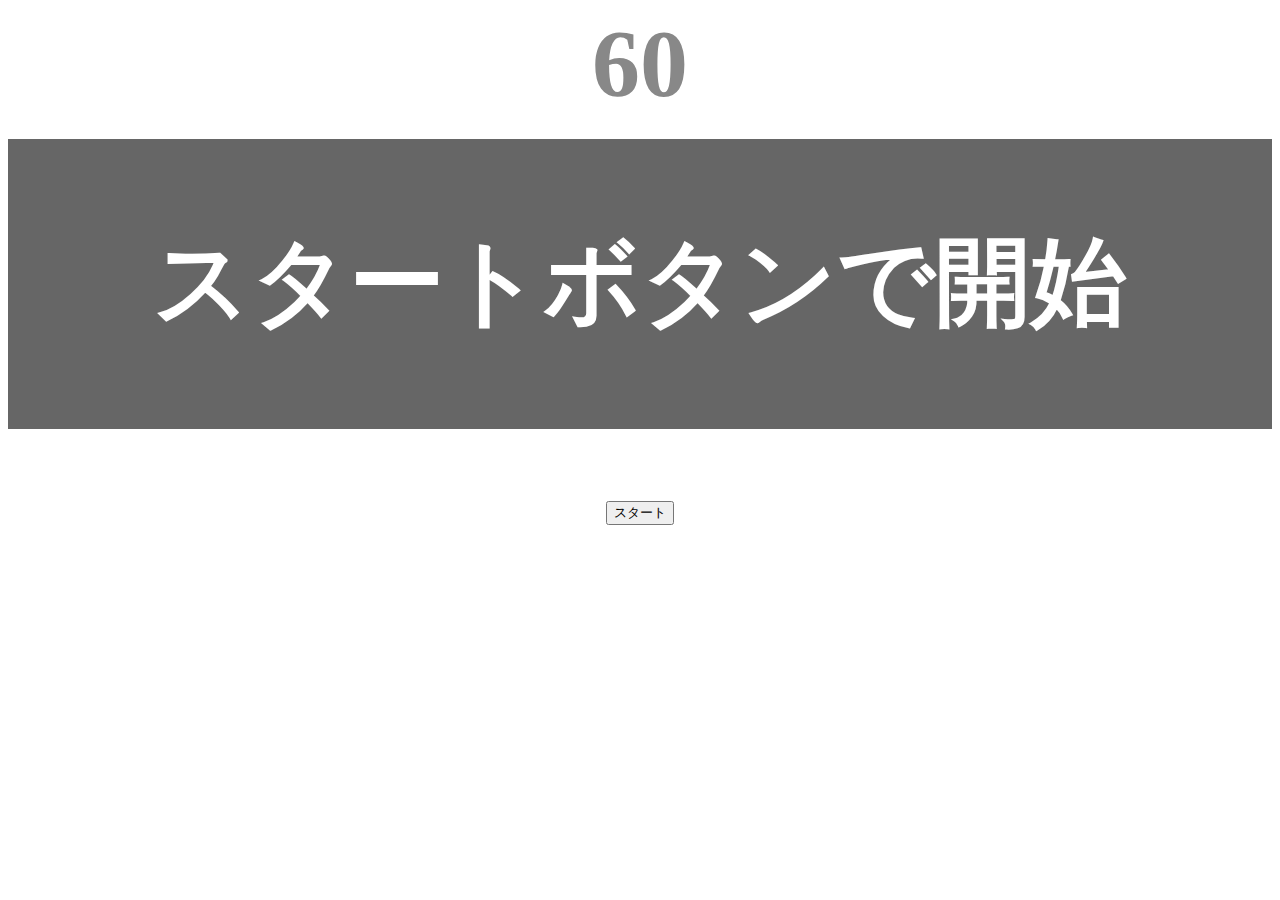
<file: kadai_001/index.html>
<!DOCTYPE html>
<html lang="ja">
  <head>
    <title>タイピングゲーム</title>
    <meta charset="utf-8">
    <meta name="description" content="【JavaScript応用編】簡易的なタイピングゲームです。">
    <meta name="viewport" content="width=device-width, initial-scale=1.0">
    <link rel="stylesheet" href="style.css">
  </head>

  <body>
    <p id="count" class="count">60</p>
    <div id="wrap" class="wrap">
      <span id="typed" class="typed"></span>
      <span id="untyped" ></span>
    </div>
    <p id="wordCount" class="wordCount"></p>
    <button id="start">スタート</button> 
    <script type="text/javascript" src="main.js"></script>
  </body>
</html>
</file>
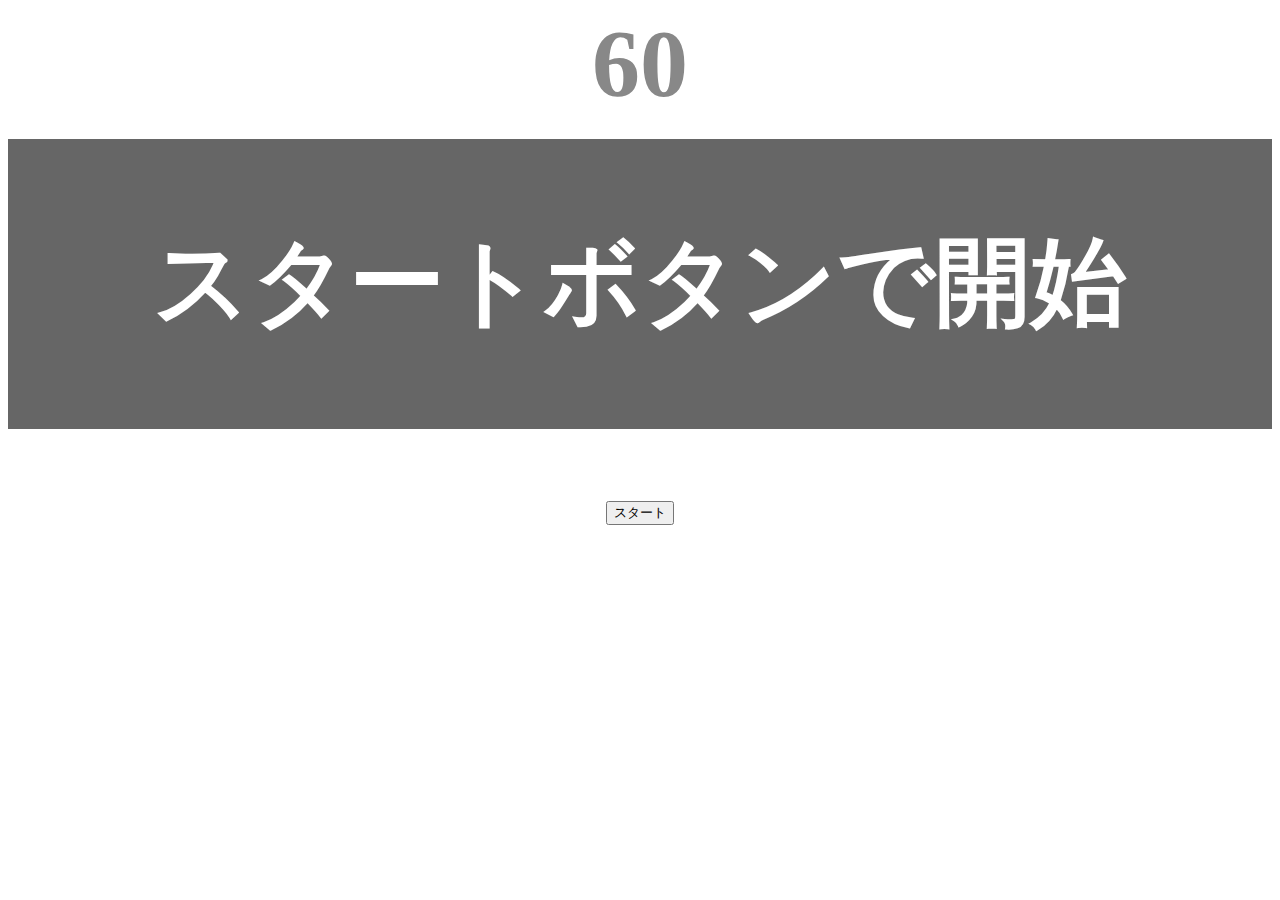
<file: typing/index.html>
<!DOCTYPE html>
<html lang="ja">
  <head>
    <title>タイピングゲーム</title>
    <meta charset="utf-8">
    <meta name="description" content="【JavaScript応用編】簡易的なタイピングゲームです。">
    <meta name="viewport" content="width=device-width, initial-scale=1.0">
    <link rel="stylesheet" href="style.css">
  </head>

  <body>
    <p id="count" class="count">60</p>
    <div id="wrap" class="wrap">
      <span id="typed" class="typed"></span>
      <span id="untyped" ></span>
    </div>
    <button id="start">スタート</button> 
    <script type="text/javascript" src="main.js"></script>
  </body>
</html>
</file>
<file: kadai_001/style.css>
body {
  font-size: 6em;
  text-align: center;
}

.count {
  margin: 0;
  color: #888;
  font-weight: bold;
}

.wrap {
  background-color: #666;
  text-align: center;
  margin: 20px 0 0 0;
  padding: 80px 40px;
  font-weight: bold;
  color: white;
}

.typed {
  color: lightgreen;
}

.mistyped {
  background-color: red;
}

#wordCount {
  margin: 0;
  color: #888;
  font-weight: bold;
}
</file>
<file: typing/style.css>
body {
  font-size: 6em;
  text-align: center;
}

.count {
  margin: 0;
  color: #888;
  font-weight: bold;
}

.wrap {
  background-color: #666;
  text-align: center;
  margin: 20px 0 0 0;
  padding: 80px 40px;
  font-weight: bold;
  color: white;
}

.typed {
  color: lightgreen;
}

.mistyped {
  background-color: red;
}
</file>
